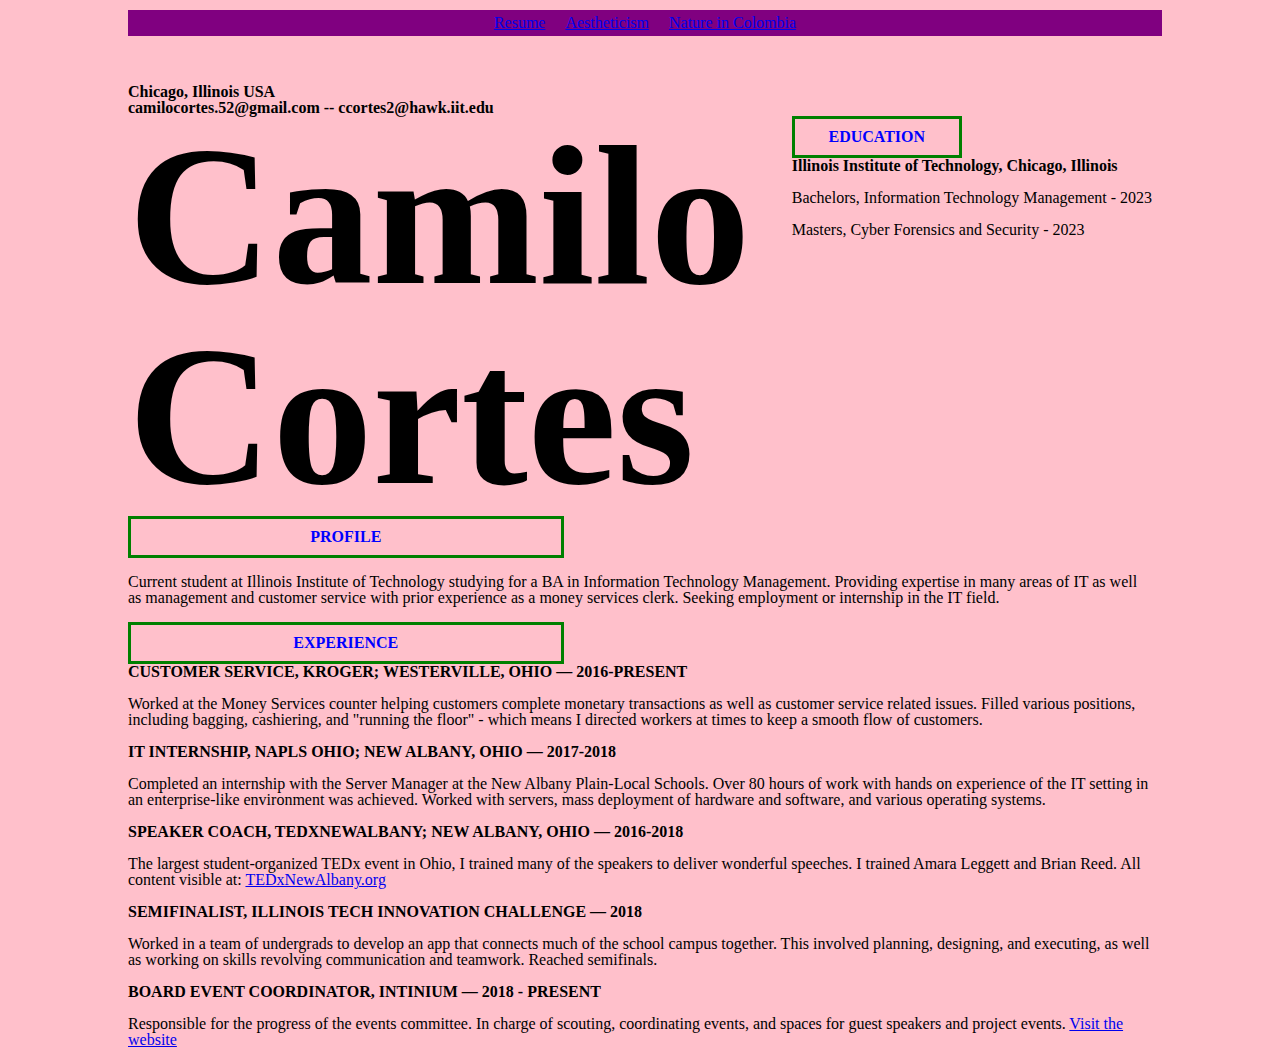
<file: index.html>
<!DOCTYPE html>
<html lang="en">

<head>
  <meta charset="UTF-8">
  <link rel="stylesheet" type="text/css" href="css/normalize.css">
  <link rel="stylesheet" type="text/css" href="css/style.css">
  <title>Resume - ITMD 361</title>
</head>

<body>
  <nav id="navigation">
    <ul class="nav">
      <li id="home" class="active"><a href="#">Resume</a></li>
      <li id="aesthetic"><a href="aesthetic_design.html">Aestheticism</a></li>
      <li id="nature"><a href="photography.html">Nature in Colombia</a></li>
    </ul>
  </nav>
  <h2>Chicago, Illinois USA</h2>
  <h4>camilocortes.52@gmail.com -- ccortes2@hawk.iit.edu</h4>
  <h1>Camilo Cortes</h1>
  <section id="education">
  <h3 id="edu_head" class="Ecenter">EDUCATION</h3>
  <h4>Illinois Institute of Technology, Chicago, Illinois</h4>
  <p>Bachelors, Information Technology Management - 2023</p>
  <p>Masters, Cyber Forensics and Security - 2023</p>
  </section>
  <section id="profile">
  <h3 id="pro_head" class="Pcenter">PROFILE</h3>
  <p>Current student at Illinois Institute of Technology studying for a BA in Information Technology Management. Providing expertise in many areas of IT as well as management and customer service with prior experience as a money services clerk. Seeking employment or internship in the IT field.</p>
  </section>
  <section id="experience">
  <h3 id="exp_head" class="Excenter">EXPERIENCE</h3>
  <h4>CUSTOMER SERVICE, KROGER; WESTERVILLE, OHIO — 2016-PRESENT</h4>
  <p>Worked at the Money Services counter helping customers complete monetary transactions as well as customer service related issues. Filled various positions, including bagging, cashiering, and "running the floor" - which means I directed workers at times to keep a smooth flow of customers.
  </p>
  <p><h4>IT INTERNSHIP, NAPLS OHIO; NEW ALBANY, OHIO — 2017-2018</h4>
  <p>Completed an internship with the Server Manager at the New Albany Plain-Local Schools. Over 80 hours of work with hands on experience of the IT setting in an enterprise-like environment was achieved. Worked with servers, mass deployment of hardware and software, and various operating systems.
  </p>
  <p><h4>SPEAKER COACH, TEDXNEWALBANY; NEW ALBANY, OHIO — 2016-2018</h4>
  <p>The largest student-organized TEDx event in Ohio, I trained many of the speakers to deliver wonderful speeches. I trained Amara Leggett and Brian Reed. All content visible at: <a href="https://www.tedxnewalbany.org"> TEDxNewAlbany.org</a>
  </p>
  <p><h4>SEMIFINALIST, ILLINOIS TECH INNOVATION CHALLENGE — 2018</h4>
  <p>Worked in a team of undergrads to develop an app that connects much of the school campus together. This involved planning, designing, and executing, as well as working on skills revolving communication and teamwork. Reached semifinals.
  </p>
  <p><h4>BOARD EVENT COORDINATOR, INTINIUM — 2018 - PRESENT</h4>
  <p>Responsible for the progress of the events committee. In charge of scouting, coordinating events, and spaces for guest speakers and project events. <a href="https://bit.ly/2DkhEd5"> Visit the website</a>
  </p>
  </section>
</body>

</html>
</file>
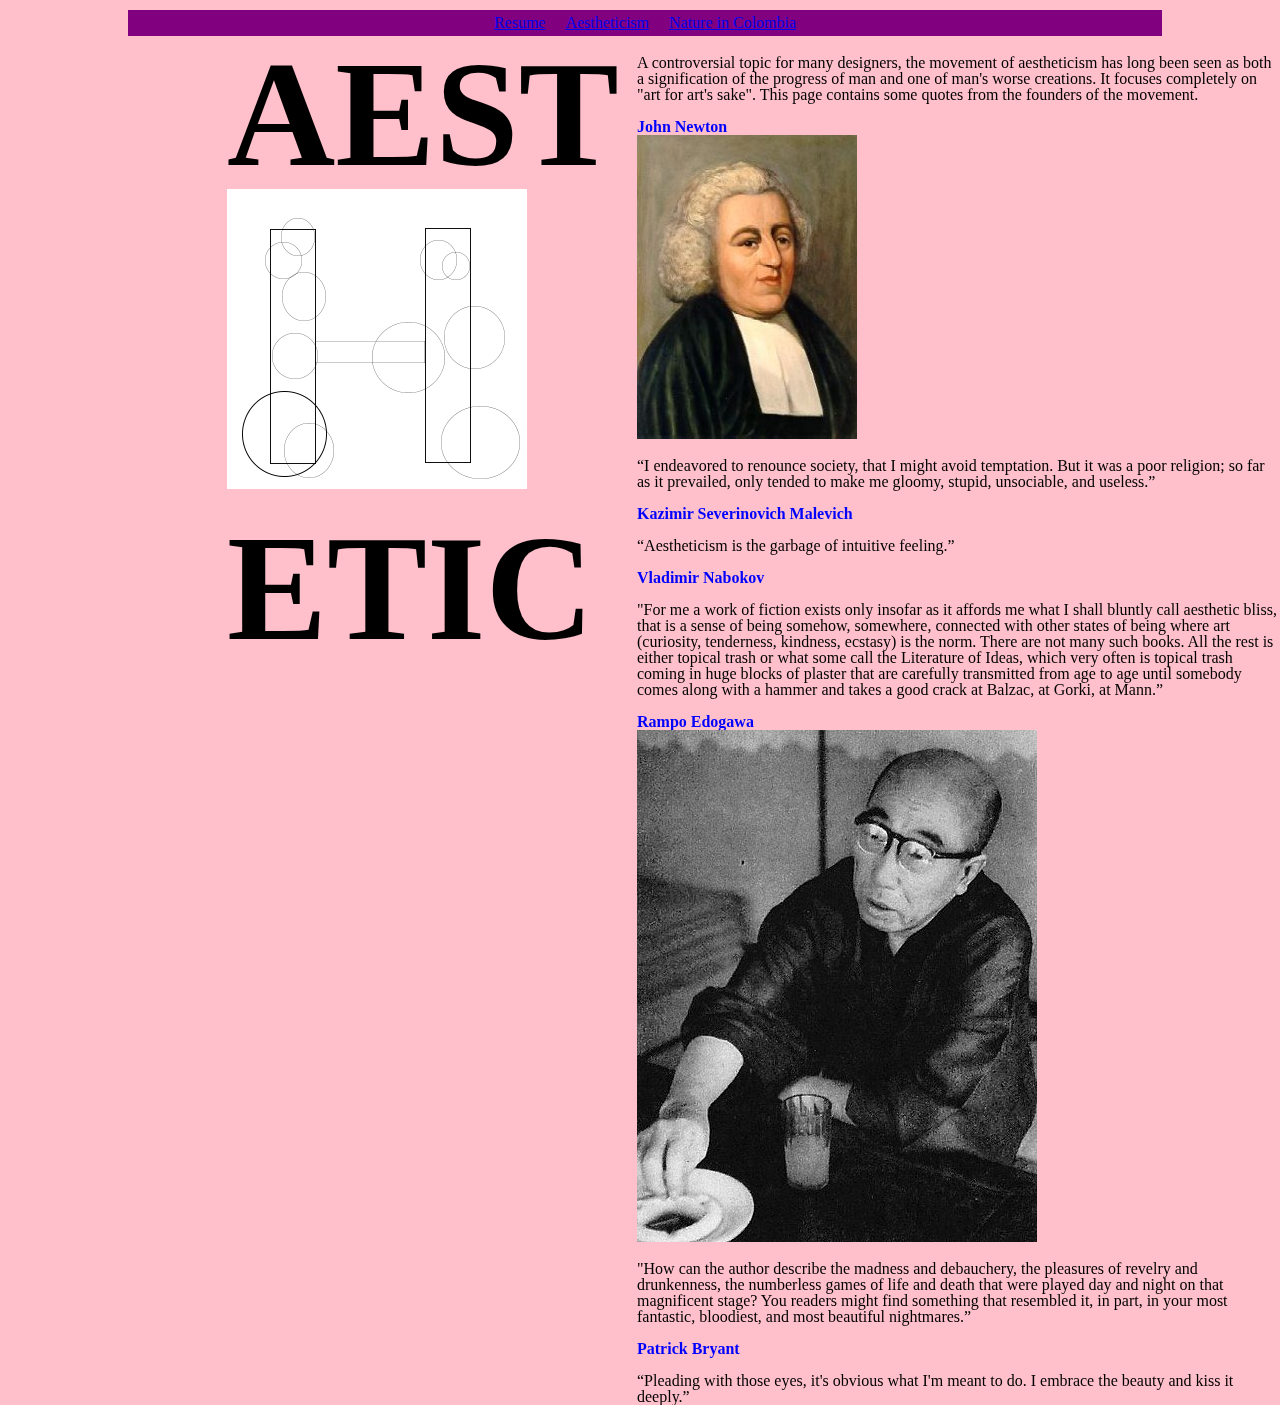
<file: aesthetic_design.html>
<!DOCTYPE html>
<html lang="en">

<head>
  <meta charset="UTF-8">
  <title>Aestheticism</title>
  <link rel="stylesheet" type="text/css" href="css/normalize.css">
  <link rel="stylesheet" type="text/css" href="css/style.css">
</head>

<body>
  <nav id="navigation">
    <ul class="nav">
      <li id="home"><a href="index.html">Resume</a></li>
      <li id="aesthetic"><a href="#">Aestheticism</a></li>
      <li id="nature"><a href="photography.html">Nature in Colombia</a></li>
    </ul>
  </nav>
  <div class="split left">
    <h1>AEST<img src="media/h.jpg" alt="The letter H.">ETIC</h1>
  </div>
  <section class="split right">
    <p>A controversial topic for many designers, the movement of aestheticism has long been seen as both a signification of the progress of man and one of man's worse creations. It focuses completely on "art for art's sake". This page contains some quotes from the founders of the movement.</p>
    <h3>John Newton</h3>
    <img src="media/johnnewtoncolour.jpg" alt="John Newton Photograph">
    <p>“I endeavored to renounce society, that I might avoid temptation. But it was a poor religion; so far as it prevailed, only tended to make me gloomy, stupid, unsociable, and useless.”</p>
    <h3>Kazimir Severinovich Malevich</h3>
    <p>“Aestheticism is the garbage of intuitive feeling.” </p>
    <h3>Vladimir Nabokov</h3>
    <p>"For me a work of fiction exists only insofar as it affords me what I shall bluntly call aesthetic bliss, that is a sense of being somehow, somewhere, connected with other states of being where art (curiosity, tenderness, kindness, ecstasy) is the norm. There are not many such books. All the rest is either topical trash or what some call the Literature of Ideas, which very often is topical trash coming in huge blocks of plaster that are carefully transmitted from age to age until somebody comes along with a hammer and takes a good crack at Balzac, at Gorki, at Mann.” </p>
    <h3>Rampo Edogawa</h3>
    <img src="media/rampo_edogawa.jpg" alt="Edogawa Rampo">
    <p>"How can the author describe the madness and debauchery, the pleasures of revelry and drunkenness, the numberless games of life and death that were played day and night on that magnificent stage? You readers might find something that resembled it, in part, in your most fantastic, bloodiest, and most beautiful nightmares.” </p>
    <h3>Patrick Bryant</h3>
    <p>“Pleading with those eyes, it's obvious what I'm meant to do. I embrace the beauty and kiss it deeply.” </p>
  </section>
</body>

</html>
</file>
<file: css/style.css>
/*! Camilo Cortes, ITMD-Project2, style.css!*/

html {
  font-family: "Calibri", "Times New Roman", serif;
  background-color: pink;
  margin: auto; 
  padding-top: 10px;
  width: 80%
}

h1 {
margin:auto;
width: 30%;
}

h2 {
  margin-top: 3em;
}

h3 {
	color: blue;
	justify-content: center;
}

body > h1 {
  font-size: 200px;
  float: left;
}


body > section {
  display: block;
  float: right;
}

body > img {
  display: block;
}

div > h1 {
  font-size: 150px;
}

.split {
  width: 50%;
  height: 100%;
  position: absolute;
  padding: 3px;
}

.nav {
  position: sticky;  /* forces it over h1 heading */
  width: 100%;
  top: 0;  /* forces it to the top */
  left: 0;  /* forces it to the entire screen */
  font-family: "Times New Roman", serif;  /* same for all nav */
  background-color: purple;
  padding: 5px;
}

.right {

	right: 0px;
}

.left {

	left: 0px;
}

#fleft {
  float: left;
}

#fright {
  float:right;
}

.Ecenter, .Pcenter, .Excenter {

  width: 40%;
  border: 3px solid green;
  padding: 10px;
}

#navigation ul {
  list-style-type: none;
  padding: 0;
  margin: 0;
  overflow: hidden;
  display: flex;
  justify-content: center;
  padding: 5px;
}

#navigation li {
  float: left;
  margin: 0 0.625em;  /* at 10px, (10px/16px=0.625em) */
}

#edu_head, #pro_head, #exp_head {
	text-align: center;
	justify-content: center;
}

#education {
	justify-content: center;
  float: right;
}

#experience {
  float: left;
}

.active {
  font-style: white;
}
</file>
